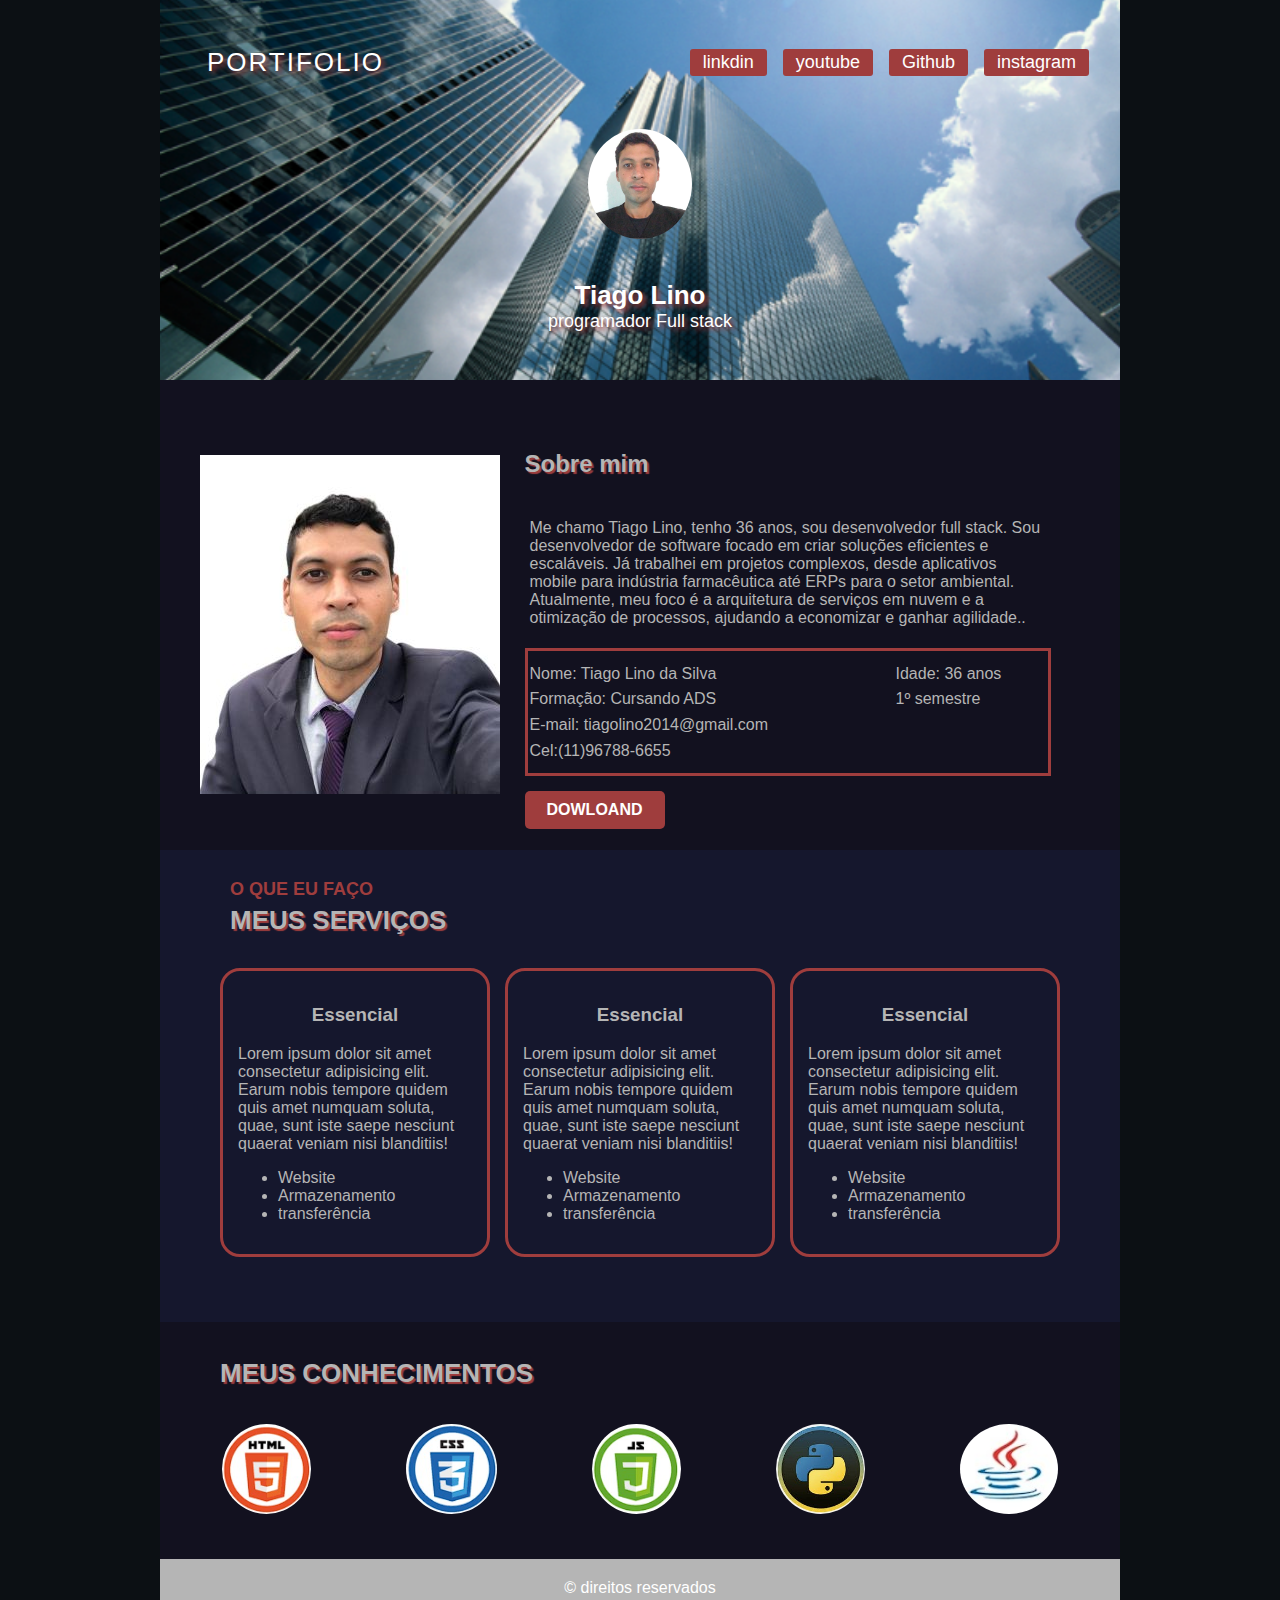
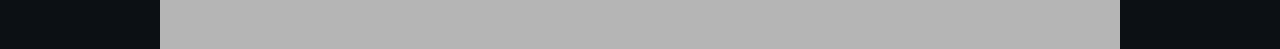
<file: index.html>
<!DOCTYPE html>
<html lang="pt-br">
<head>
    <meta charset="UTF-8">
    <meta name="viewport" content="width=device-width, initial-scale=1.0">
    <title>Document</title>
    <link rel="stylesheet" href="estilo.css">
</head>
<body>
    <header class="header">
        <div class="cabecalho">
            <div class="logo">Portifolio</div>

            <div class="header__nav">
                <ul>
                    <li><a href="#">linkdin</a></li>
                    <li><a href="#">youtube</a></li>
                    <li><a href="#">Github</a></li>
                    <li><a href="#">instagram</a></li>
                </ul>
            
            </div>            
        </div>
        
        <div class="title">
            <div><img src="imagens/img-11.JPG" alt="imagem"></div>
            <h2>Tiago Lino</h2>
            <p>programador Full stack</p>
        </div>
    </header>

    <main>
        <section class="foto">
            <img src="imagens/img-12.jpg" alt="imagem" alt="imagens">
        </section>

        <section class="sobremim">
            <header>
                <h2>Sobre mim</h2>
            </header>

            <article class="description">
                <p>Me chamo Tiago Lino, tenho 36 anos, sou desenvolvedor full stack. Sou desenvolvedor de software focado em criar soluções eficientes e escaláveis. Já trabalhei em projetos complexos, desde aplicativos mobile para indústria farmacêutica até ERPs para o setor ambiental. Atualmente, meu foco é a arquitetura de serviços em nuvem e a otimização de processos, ajudando a economizar e ganhar agilidade..</p>
            </article>

            <article class="dados">
               <div class="dados_conteudo">
                <p>Nome: Tiago Lino da Silva</p>
                <p>Formação: Cursando ADS</p>
                <p>E-mail: tiagolino2014@gmail.com</p>                                
                <p>Cel:(11)96788-6655</p>                                
               </div>
               
               <div class="dados_conteudo2">
                <p>Idade: 36 anos</p>
                <p>1º semestre</p>                                              
               </div>
                             
                
            </article>  
            
            <Div class="botao">
                <a href="curriculo/index.curriculo.html">Dowloand</a>
            </Div> 
                        
        </section>
    </main>
    <section class="conteudo">
        <div class="title-service">
        <h3>O que eu faço</h3>
        <h2 >Meus serviços</h2>
        </div> 

        <div class="card">
            <div class="card1">
                <h3>Essencial</h3>
                <p>Lorem ipsum dolor sit amet consectetur adipisicing elit. Earum nobis tempore quidem quis amet numquam soluta, quae, sunt iste saepe nesciunt quaerat veniam nisi blanditiis!</p>
                <ul>
                    <li> Website</li>
                    <li>Armazenamento</li>
                    <li>transferência</li>
                </ul>
            </div>

            <div class="card1">
                <h3>Essencial</h3>
                <p>Lorem ipsum dolor sit amet consectetur adipisicing elit. Earum nobis tempore quidem quis amet numquam soluta, quae, sunt iste saepe nesciunt quaerat veniam nisi blanditiis!</p>
                <ul>
                    <li> Website</li>
                    <li>Armazenamento</li>
                    <li>transferência</li>
                </ul>
            </div>

            <div class="card1">
                <h3>Essencial</h3>
                <p>Lorem ipsum dolor sit amet consectetur adipisicing elit. Earum nobis tempore quidem quis amet numquam soluta, quae, sunt iste saepe nesciunt quaerat veniam nisi blanditiis!</p>
                <ul>
                    <li> Website</li>
                    <li>Armazenamento</li>
                    <li>transferência</li>
                </ul>
            </div>
        </div>        
    </section>

    <section class="title_conhecimento">
        <div>
            <h3>Meus conhecimentos</h3>
        </div> 
    </section>

    <section class="conhecimentos">
        <div>            
            <img src="imagens/html.jpg" alt="imagem" alt="imagens">            
        </div>

        <div>            
            <img src="imagens/css.jpg" alt="imagem" alt="imagens">            
        </div>

        <div>            
            <img src="imagens/js.jpg" alt="imagem" alt="imagens">            
        </div>    
        
        <div>            
            <img src="imagens/python2.jpg" alt="imagem" alt="imagens">            
        </div> 
        
        <div>            
            <img src="imagens/java.jpg" alt="imagem" alt="imagens">            
        </div> 
       
    </section>
    <footer>
        &copy; direitos reservados
    </footer>
    
</body>
</html>
</file>
<file: estilo.css>
body{
    background-color: #0c1014; /* muda toda a cor de fundo do body*/
    color: white; /*muda a cor do texto de tudo que está no body*/
    width: 90%; /*dimensional a largura do body*/
    max-width: 960px; /*dimensional a largura máxima do body*/
    margin: 0 auto; /* a margim fica com valor zero*/
    font-family: 'Gill Sans', 'Gill Sans MT', Calibri, 'Trebuchet MS', sans-serif; /* tipo de fonte*/
}


.header{
    background-image: url(imagens/img-2.jpg);
    height: 350px;
    background-size: cover;
    background-position: right center;
    padding: 15px; 
}   

.cabecalho {    
    display: flex;
    padding: 16px;
    justify-content: space-between;
    align-items: center;
}    


.logo{
    font-size: 26px;
    text-transform: uppercase;
    margin-left: 16px;
    letter-spacing: 2px;
    color: white;
    text-shadow: 3px 3px 5px rgb(159, 61, 61); 
}

.header__nav ul{
    
    display: flex;
    list-style-type: none;
    font-size: 18px;
    gap: 16px;    
}

.header__nav li{
    background-color:  rgb(159, 61, 61); 
    border-radius: 3px;
    padding: 3px;
}

.header__nav a{
    color:white;
    text-decoration: none;
    padding: 10px;
}

.header__nav a:hover{
    text-decoration: underline;
}

.title{
    text-align: center;
    padding: 14px;
    border-radius: 6%;
    color: white;
    text-shadow: 3px 3px 5px rgb(159, 61, 61); 
     
    
}

.title img{
    height: 110px;
    border-radius: 50%;
    text-align: center;
    padding: 5px;   
    
}

.title h2{    
    padding-top: 10px;      
    margin-bottom: 0px;
    font-size: 26px;
}

.title p{    
    padding-top: 0px;  
    margin-top: 0px;
    font-size: 18px;
}

main{
    background-color: rgba(24, 19, 42, 0.524);
    display: flex;    
    padding-top: 50px;  
    color: #b5b5b5;  
    justify-content: center; 
    height: 420px;    
}    


.foto{    
    width: 1200px;
    padding: 25px 5px 0 50px;    
    
}

.sobremim{    
    padding-left: 20px;
    padding-right: 80px;
    text-justify: distribute;           
}

.sobremim h2{    
    text-shadow: 2px 2px 1px rgb(159, 61, 61);     
}



.description{
    text-justify: center;   
    text-size-adjust: auto;
    padding: 5px;
    
}


.dados{
    border: 3px solid rgb(159, 61, 61); 
    display: flex;    
    gap: 30px;      
    width: 520px;    
    justify-content: space-between; 
    line-height: 0.6; 
}   

.dados_conteudo{    
    width: 300px;
    padding: 2px;
}

.dados_conteudo2{    
    width: 150px;
    padding: 2px;
}

.dados__p{
    margin-left: 0px;
    padding-left:10px;
    width: 100px;       
    line-height: 0.6;
    height: 120px;    
}


.botao{    
    padding: 10px;
    background-color: rgb(159, 61, 61);  
    width: 120px;  
    margin-top: 15px; 
    text-align: center;
    border-radius: 5px;  
    text-transform: uppercase; /*mantem todo texto em maíusculo*/ 
    font-size: 16px; /*muda o tamanho da fonte*/
    font-weight: bold; /*muda a fonte para negrito*/  
}

.botao:hover{    
    outline: 2px solid rgb(159, 61, 61); /*a caixa de texto muda para uma borda solid verde de 2px*/
    background-color:transparent; /*a caixa de texto fica transparente ou sem o preenchimento*/    
}

.botao a{      
    color: white;
    text-decoration: none;      
}

.botao a:hover{      
    color: #ccc;  
    text-decoration: underline;  
}

.title-service{    
    text-align: left;
    padding: 10px;      
}

.title-service h2{    
    text-transform: uppercase;
    font-size: 26px; 
    margin-top: 0px; 
    text-shadow: 2px 2px 1px rgb(159, 61, 61);   
}

.title-service h3{
    color: rgb(159, 61, 61);
    text-transform: uppercase;
    font-size: 18px;     
    margin-bottom: 5px;    
}

.card{
    display: flex;
    gap: 15px;
}

.card1{
    padding: 15px;  
    border: 3px solid rgb(159, 61, 61);  
    border-radius: 20px;    
}


.card h3{    
    text-align: center;    
}

.conteudo{
    background-color: rgba(30, 30, 70, 0.5);
    padding: 1px 60px;
    color: #b5b5b5 ;   
    height: 470px;
    
}

.title_conhecimento{
    background-color: rgba(24, 19, 42, 0.524); 
    padding: 10px; 
}

.title_conhecimento h3{
    text-align: left;
    color: #b5b5b5;  
    text-transform: uppercase;
    font-size: 26px;     
    margin-bottom: 10px; 
    padding-left: 50px;
    text-shadow: 2px 2px 1px rgb(159, 61, 61);  
}


.conhecimentos{
    background-color: rgba(24, 19, 42, 0.524);
    display: flex;
    gap: 1px;
    justify-content: space-around;    
    padding: 15px;
    height: 120px;
}


.conhecimentos img{
    border-radius: 50%;
    height: 90px;
}


footer{
    background-color: #b5b5b5;
    padding: 20px;
    text-align: center;
    height: 50px;
}

/*estilo para celular*/

@media screen and (max-width:768px){
    body{
        background-color: #0c1014; /* muda toda a cor de fundo do body*/
        color: white; /*muda a cor do texto de tudo que está no body*/
        width: 500%; /*dimensional a largura do body*/
        max-width: 950px; /*dimensional a largura máxima do body*/
        margin: 0 auto; /* a margim fica com valor zero*/
        font-family: 'Gill Sans', 'Gill Sans MT', Calibri, 'Trebuchet MS', sans-serif; /* tipo de fonte*/
    }
    
    
    .header{
        background-image: url(imagens/img-2.jpg);
        height: 350px;
        background-size: cover;
        background-position: right center;
        padding: 15px; 
    }   
    
    .cabecalho {    
        display: flex;
        padding: 16px;
        justify-content: space-between;
        align-items: center;
    }    
    
    
    .logo{
        font-size: 26px;
        text-transform: uppercase;
        margin-left: 16px;
        letter-spacing: 2px;
        color: white;
        text-shadow: 3px 3px 5px rgb(159, 61, 61); 
    }
    
    .header__nav ul{
        
        display: flex;
        list-style-type: none;
        font-size: 18px;
        gap: 16px;    
    }
    
    .header__nav li{
        background-color:  rgb(159, 61, 61); 
        border-radius: 3px;
        padding: 3px;
    }
    
    .header__nav a{
        color:white;
        text-decoration: none;
        padding: 10px;
    }
    
    .header__nav a:hover{
        text-decoration: underline;
    }
    
    .title{
        text-align: center;
        padding: 14px;
        border-radius: 6%;
        color: white;
        text-shadow: 3px 3px 5px rgb(159, 61, 61); 
         
        
    }
    
    .title img{
        height: 110px;
        border-radius: 50%;
        text-align: center;
        padding: 5px;   
        
    }
    
    .title h2{    
        padding-top: 10px;      
        margin-bottom: 0px;
        font-size: 26px;
    }
    
    .title p{    
        padding-top: 0px;  
        margin-top: 0px;
        font-size: 18px;
    }
    
    main{
        background-color: rgba(24, 19, 42, 0.524);
        display: flex;    
        padding-top: 50px;  
        color: #b5b5b5;  
        justify-content: center; 
        height: 420px;    
    }    
    
    
    .foto{    
        width: 1200px;
        padding: 25px 5px 0 50px;    
        
    }
    
    .sobremim{    
        padding-left: 20px;
        padding-right: 80px;
        text-justify: distribute;           
    }
    
    .sobremim h2{    
        text-shadow: 2px 2px 1px rgb(159, 61, 61);     
    }
    
    
    
    .description{
        text-justify: center;   
        text-size-adjust: auto;
        padding: 5px;
        
    }
    
    
    .dados{
        border: 3px solid rgb(159, 61, 61); 
        display: flex;    
        gap: 30px;      
        width: 520px;    
        justify-content: space-between; 
        line-height: 0.6; 
    }   
    
    .dados_conteudo{    
        width: 300px;
        padding: 2px;
    }
    
    .dados_conteudo2{    
        width: 150px;
        padding: 2px;
    }
    
    .dados__p{
        margin-left: 0px;
        padding-left:10px;
        width: 100px;       
        line-height: 0.6;
        height: 120px;    
    }
    
    .botao{    
        padding: 10px;
        background-color: rgb(159, 61, 61);  
        width: 120px;  
        margin-top: 15px; 
        text-align: center;
        border-radius: 5px;  
        text-transform: uppercase; /*mantem todo texto em maíusculo*/ 
        font-size: 16px; /*muda o tamanho da fonte*/
        font-weight: bold; /*muda a fonte para negrito*/  
    }
    
    .botao:hover{    
        outline: 2px solid rgb(159, 61, 61); /*a caixa de texto muda para uma borda solid verde de 2px*/
        background-color:transparent; /*a caixa de texto fica transparente ou sem o preenchimento*/    
    }
    
    .botao a{      
        color: white;
        text-decoration: none;      
    }
    
    .botao a:hover{      
        color: #ccc;  
        text-decoration: underline;  
    }
    
    .title-service{    
        text-align: left;
        padding: 10px;
          
    }
    
    .title-service h2{    
        text-transform: uppercase;
        font-size: 26px; 
        margin-top: 0px; 
        text-shadow: 2px 2px 1px rgb(159, 61, 61);   
    }
    
    .title-service h3{
        color: rgb(159, 61, 61);
        text-transform: uppercase;
        font-size: 18px;     
        margin-bottom: 5px;    
    }
    
    .card{
        display: flex;
        gap: 15px;
    }
    
    .card1{
        padding: 15px;  
        border: 3px solid rgb(159, 61, 61);  
        border-radius: 20px;    
    }
    
    
    .card h3{    
        text-align: center;    
    }
    
    .conteudo{
        background-color: rgba(30, 30, 70, 0.5);
        padding: 1px 60px;
        color: #b5b5b5 ;   
        height: 470px;
        
    }
    
    .title_conhecimento{
        background-color: rgba(24, 19, 42, 0.524); 
        padding: 10px; 
    }
    
    .title_conhecimento h3{
        text-align: left;
        color: #b5b5b5;  
        text-transform: uppercase;
        font-size: 26px;     
        margin-bottom: 10px; 
        padding-left: 50px;
        text-shadow: 2px 2px 1px rgb(159, 61, 61);  
    }
    
    
    .conhecimentos{
        background-color: rgba(24, 19, 42, 0.524);
        display: flex;
        gap: 1px;
        justify-content: space-around;    
        padding: 15px;
        height: 120px;
    }
    
    
    .conhecimentos img{
        border-radius: 50%;
        height: 90px;
    }
    
    
    footer{
        background-color: #b5b5b5;
        padding: 20px;
        text-align: center;
        height: 50px;
    }
    
    
}
</file>
